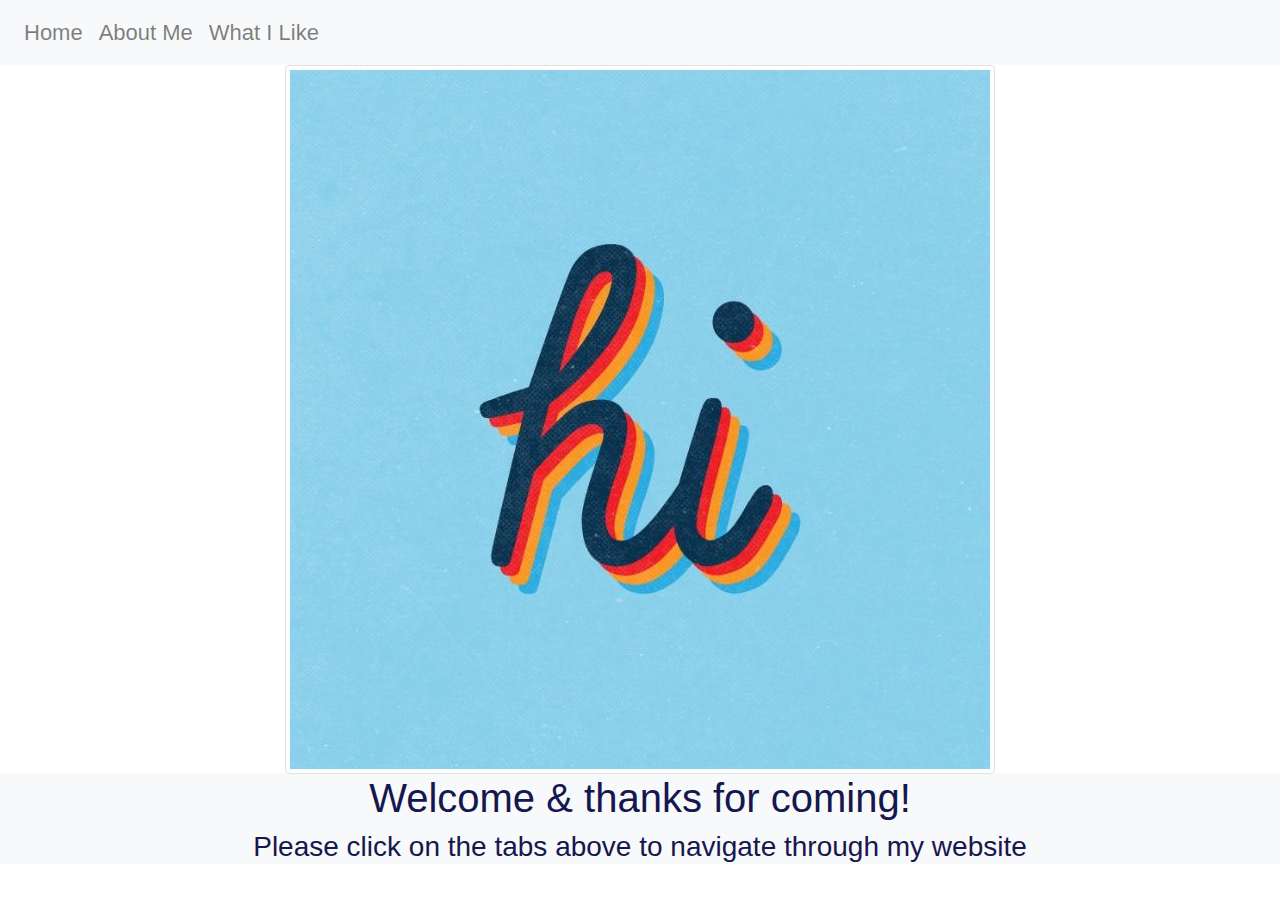
<file: app/public/index.html>
<!doctype html>
<html>
<head>
  <title>Hello World</title>

  <!-- Bootstrap CSS -->
  <link rel="stylesheet" href="https://stackpath.bootstrapcdn.com/bootstrap/4.3.1/css/bootstrap.min.css" integrity="sha384-ggOyR0iXCbMQv3Xipma34MD+dH/1fQ784/j6cY/iJTQUOhcWr7x9JvoRxT2MZw1T" crossorigin="anonymous">
  <!--jQuery CDN -->
  <script src="https://code.jquery.com/jquery-3.2.1.js"></script>

  <link rel="stylesheet" href="css/site.css">

</head>

<body>
  <header>
    <nav class="navbar navbar-expand-lg navbar-light bg-light">
    <button class="navbar-toggler" type="button" data-toggle="collapse" data-target="#navbarNav" aria-controls="navbarNav" aria-expanded="false" aria-label="Toggle navigation">
      <span class="navbar-toggler-icon"></span>
    </button>
    <div class="collapse navbar-collapse" id="navbarNav">
      <div class="navbar-nav">
          <a class="nav-item nav-link" href="index.html">Home</a>
          <a class="nav-item nav-link" href="about_me.html">About Me</a>
          <a class="nav-item nav-link" href="table.html">What I Like</a>
      </div>
    </div>
    </nav>
  </header>

  <main>
  <div class="col-container">
    <div class="col-img">
      <a href="img/hi.jpg"><img src="img/hi.jpg" alt="Hello There" class="img-thumbnail"></a>
    </div>

    <div class="col bg-light">
      <h1>Welcome & thanks for coming!</h1>
      <h3>Please click on the tabs above to navigate through my website</h3>
    </div>
  </main>

</body>
</html>
</file>
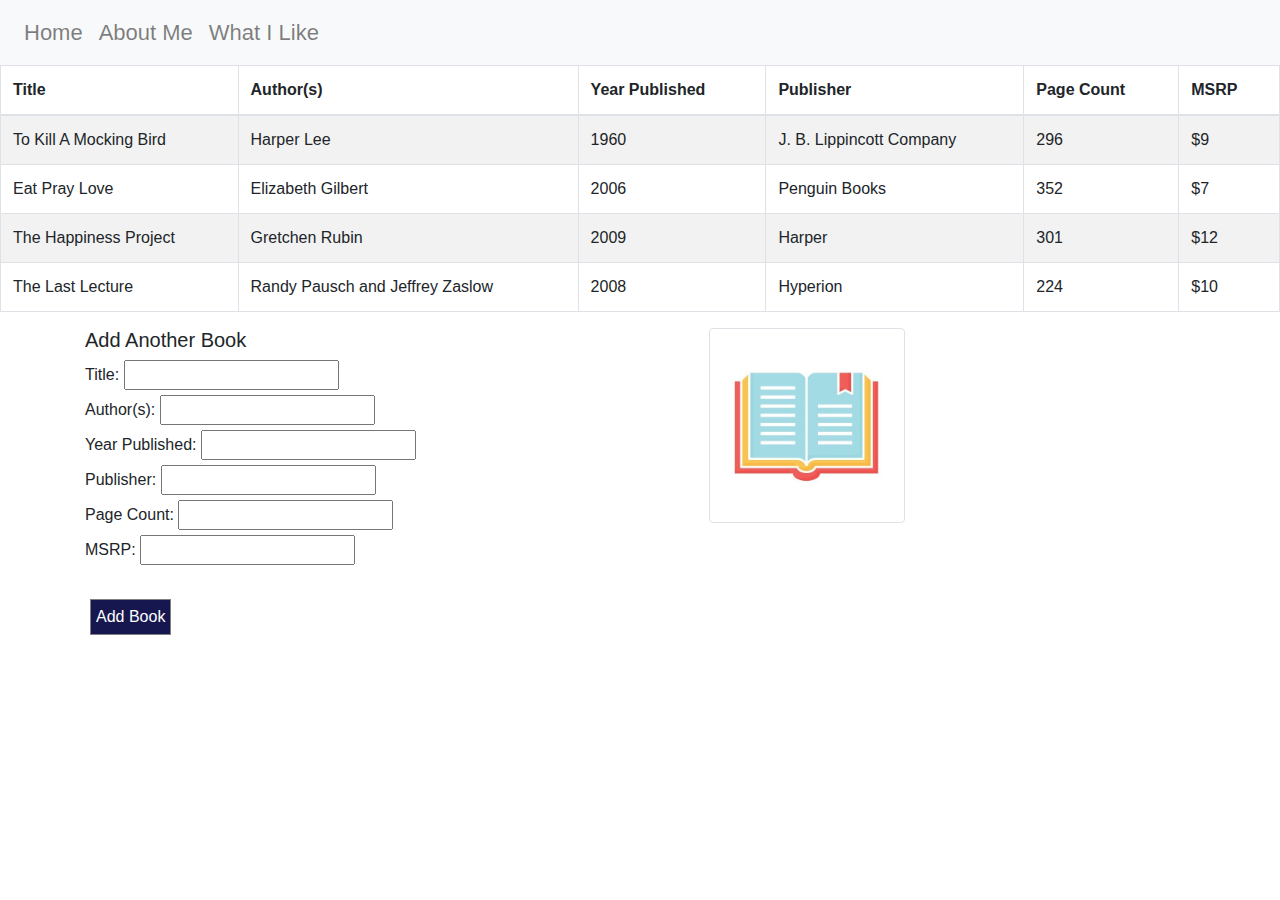
<file: app/public/table.html>
<!doctype html>
<html>
<head>
  <title>My Interests</title>

  <!-- Bootstrap CSS -->
  <link rel="stylesheet" href="https://stackpath.bootstrapcdn.com/bootstrap/4.3.1/css/bootstrap.min.css" integrity="sha384-ggOyR0iXCbMQv3Xipma34MD+dH/1fQ784/j6cY/iJTQUOhcWr7x9JvoRxT2MZw1T" crossorigin="anonymous">
  <!--jQuery CDN -->
  <script src="https://code.jquery.com/jquery-3.2.1.js"></script>

  <link rel="stylesheet" href="css/site.css">

</head>

<body>
  <header>
    <nav class="navbar navbar-expand-lg navbar-light bg-light">
    <button class="navbar-toggler" type="button" data-toggle="collapse" data-target="#navbarNav" aria-controls="navbarNav" aria-expanded="false" aria-label="Toggle navigation">
      <span class="navbar-toggler-icon"></span>
    </button>
    <div class="collapse navbar-collapse" id="navbarNav">
      <div class="navbar-nav">
          <a class="nav-item nav-link" href="index.html">Home</a>
          <a class="nav-item nav-link" href="about_me.html">About Me</a>
          <a class="nav-item nav-link" href="table.html">What I Like</a>
      </div>
    </div>
    </nav>
  </header>

  <main>
    <table id="books_table" class="table table-striped table-hover table-condensed table-bordered center">
      <thead>
          <tr>
              <th>Title</th>
              <th>Author(s)</th>
              <th>Year Published</th>
              <th>Publisher</th>
              <th>Page Count</th>
              <th>MSRP</th>
          </tr>
      </thead>

      <tbody>
          <tr>
              <td>To Kill A Mocking Bird</td>
              <td type="string">Harper Lee</td>
              <td>1960</td>
              <td>J. B. Lippincott Company</td>
              <td type="number">296</td>
              <td type="currency">$9</td>
          </tr>
          <tr>
              <td>Eat Pray Love</td>
              <td type="string">Elizabeth Gilbert</td>
              <td>2006</td>
              <td>Penguin Books</td>
              <td type="number">352</td>
              <td type="currency">$7</td>
          </tr>
          <tr>
              <td>The Happiness Project</td>
              <td type="string">Gretchen Rubin</td>
              <td>2009</td>
              <td>Harper</td>
              <td type="number">301</td>
              <td type="currency">$12</td>
          </tr>
          <tr>
              <td>The Last Lecture</td>
              <td type="string">Randy Pausch and Jeffrey Zaslow</td>
              <td>2008</td>
              <td>Hyperion</td>
              <td type="number">224</td>
              <td type="currency">$10</td>
          </tr>

      </tbody>
      </table>
    <div class="container">
      <div style="float: left">
      <h5> Add Another Book </h5>
      <form action="interests.html" method="post">
        <label for="title">Title:</label>
          <input type="text" name="title" id="title"><br>

        <label for="author(s)">Author(s):</label>
          <input type="text" name="author(s)" id="author(s)"><br>

        <label for="year_published">Year Published:</label>
          <input type="number" name="year_published" id="year_published"><br>

        <label for="publisher">Publisher:</label>
          <input type="text" name="publisher" id="publisher"><br>

        <label for="page_count">Page Count:</label>
          <input type="number" name="page_count" id="page_count"><br>

        <label for="msrp">MSRP:</label>
          <input type="text" name="msrp" id="msrp"><br>

        <br>
        <input id="bookbutton" type="submit" name="submit" id="submit" value="Add Book">
      </form>
      </div>

      <div>
        <a href="img/book.jpg"><img src="img/book.jpg" alt="Book Icon" class="img-thumbnail" style="float: right" width=40%></a>
      <div>

    </div>

  </main>
  <script src="js/tablesort.min.js"></script>

  <!-- tablesort plugin from http://tristen.ca/tablesort/demo/ -->
  <script>
  new Tablesort(document.getElementById('books_table'));
</script>

</body>
</html>
</file>
<file: app/public/css/site.css>
.col-container {
    display: table; /* Make the container element behave like a table */
    width: 100%; /* Set full-width to expand the whole page */
    text-align: center;
    color: #16174f;
}

.col-img {
    background-size: cover;
}
.card {
  box-shadow: 0 4px 8px 0 rgba(0, 0, 0, 0.2);
  width: 25%;
  margin: auto;
  text-align: center;
}

.title {
  color: #16174f;
  font-size: 18px;
}

button {
  border: none;
  outline: 0;
  display: inline-block;
  padding: 8px;
  color: #16174f;
  background-color: bg-light;
  text-align: center;
  cursor: pointer;
  width: 100%;
  font-size: 18px;
}

a {
  text-decoration: none;
  font-size: 22px;
  color: #16174f;
}

button:hover, a:hover {
  opacity: 0.7;
}

#bookbutton {
  border: 1px solid gray;
  padding: 5px;
  margin: 5px;
  background-color: #16174f;
  color: white;
}

#bookbutton.hover {
  background-color: white;
  color:  #16174f;
}

#bookdiv {
  margin-left: 10px;
}

.container {
    display: flex;
    width: 100%;
    height: 150px;
}

/* tablesort */
th[role=columnheader]:not(.no-sort) {
	cursor: pointer;
}

th[role=columnheader]:not(.no-sort):after {
	content: '';
	float: right;
	margin-top: 7px;
	border-width: 0 4px 4px;
	border-style: solid;
	border-color: #404040 transparent;
	visibility: hidden;
	opacity: 0;
	-ms-user-select: none;
	-webkit-user-select: none;
	-moz-user-select: none;
	user-select: none;
}

th[aria-sort=ascending]:not(.no-sort):after {
	border-bottom: none;
	border-width: 4px 4px 0;
}

th[aria-sort]:not(.no-sort):after {
	visibility: visible;
	opacity: 0.4;
}

th[role=columnheader]:not(.no-sort):hover:after {
	visibility: visible;
	opacity: 1;
}

.patientName {
  text-transform: capitalize;
}
</file>
